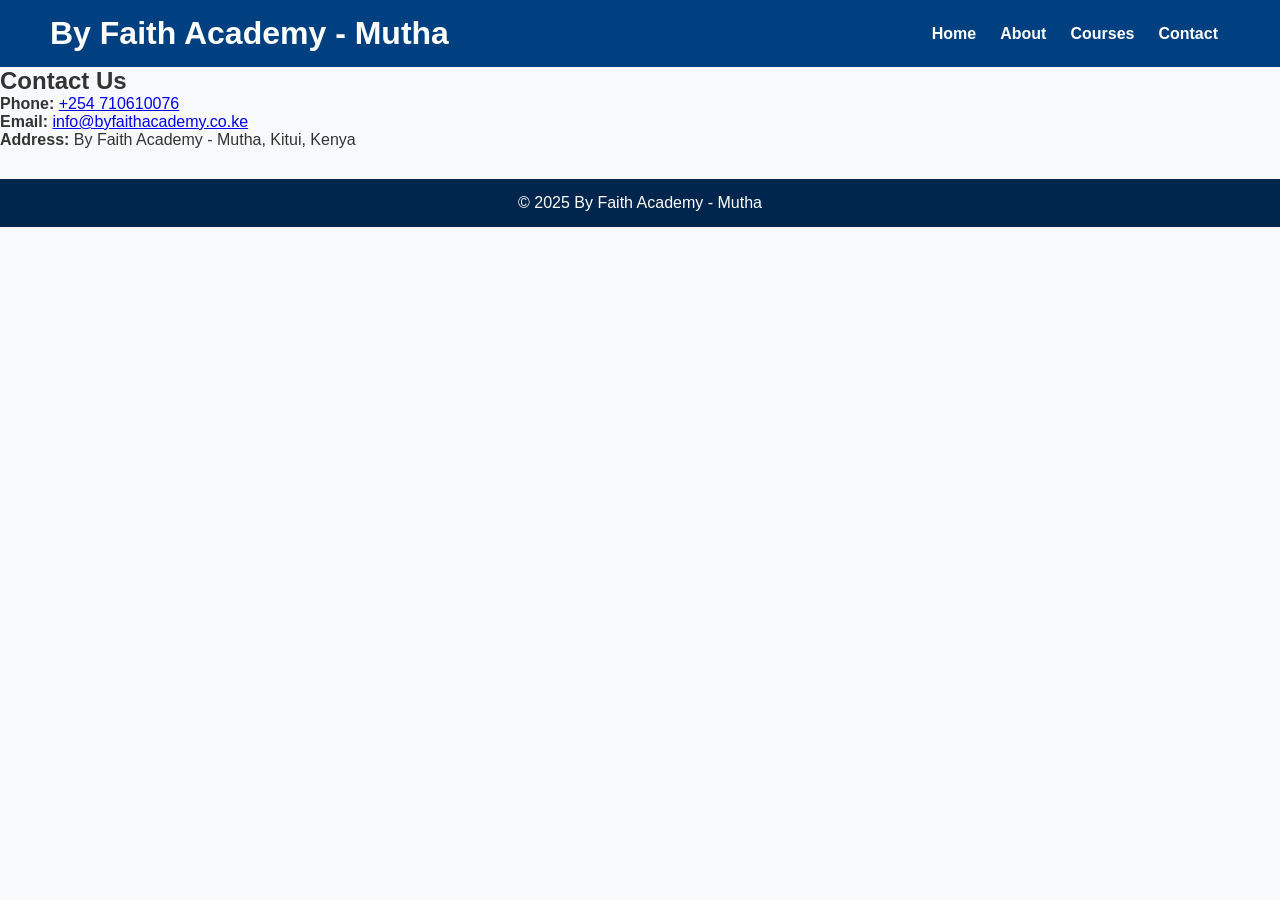
<file: contacts.html>
<!DOCTYPE html>
<html lang="en">
<head>
  <meta charset="UTF-8">
  <meta name="viewport" content="width=device-width, initial-scale=1.0">
  <title>Contact Us - By Faith Academy</title>
  <link rel="stylesheet" href="style.css">
</head>
<body>
  <header>
    <h1>By Faith Academy - Mutha</h1>
    <nav>
      <a href="index.html">Home</a>
      <a href="about.html">About</a>
      <a href="courses.html">Courses</a>
      <a href="contact.html">Contact</a>
    </nav>
  </header>

  <main>
    <h2>Contact Us</h2>

    <p><strong>Phone:</strong> <a href="tel:+254710610076">+254 710610076</a></p>

    <p><strong>Email:</strong> <a href="mailto:info@byfaithacademy.co.ke">info@byfaithacademy.co.ke</a></p>

    <p><strong>Address:</strong> By Faith Academy - Mutha, Kitui, Kenya</p>
  </main>

  <footer>
    <p>© 2025 By Faith Academy - Mutha</p>
  </footer>
</body>
</html>
</file>
<file: style.css>
* {
          margin: 0;
          padding: 0;
          box-sizing: border-box;
        }
        
        body {
          font-family: "Segoe UI", Arial, sans-serif;
          background: #f8f9fa;
          color: #333;
        }
        
        header {
          background: #004080;
          color: white;
          display: flex;
          justify-content: space-between;
          align-items: center;
          padding: 15px 50px;
          flex-wrap: wrap;
        }
        
        .logo {
          width: 70px;
          border-radius: 8px;
        }
        
        nav {
          display: flex;
          flex-wrap: wrap;
        }
        
        nav a {
          color: white;
          margin: 8px 12px;
          text-decoration: none;
          font-weight: bold;
        }
        
        nav a:hover, nav a.active {
          text-decoration: underline;
        }
        
        .hero {
          background: url('images/school.jpg') center/cover no-repeat;
          color: white;
          text-align: center;
          padding: 100px 20px;
        }
        
        .hero .btn {
          background: #ffcc00;
          color: black;
          padding: 10px 20px;
          text-decoration: none;
          border-radius: 5px;
          font-weight: bold;
        }
        
        .hero .btn:hover {
          background: #e6b800;
        }
        
        .content {
          padding: 50px 20px;
          text-align: center;
          max-width: 900px;
          margin: auto;
        }
        
        ul {
          list-style-type: none;
          padding: 10px;
        }
        
        li {
          padding: 10px;
          font-size: 18px;
        }
        
        footer {
          background: #00264d;
          color: white;
          text-align: center;
          padding: 15px;
          margin-top: 30px;
        }
</file>
